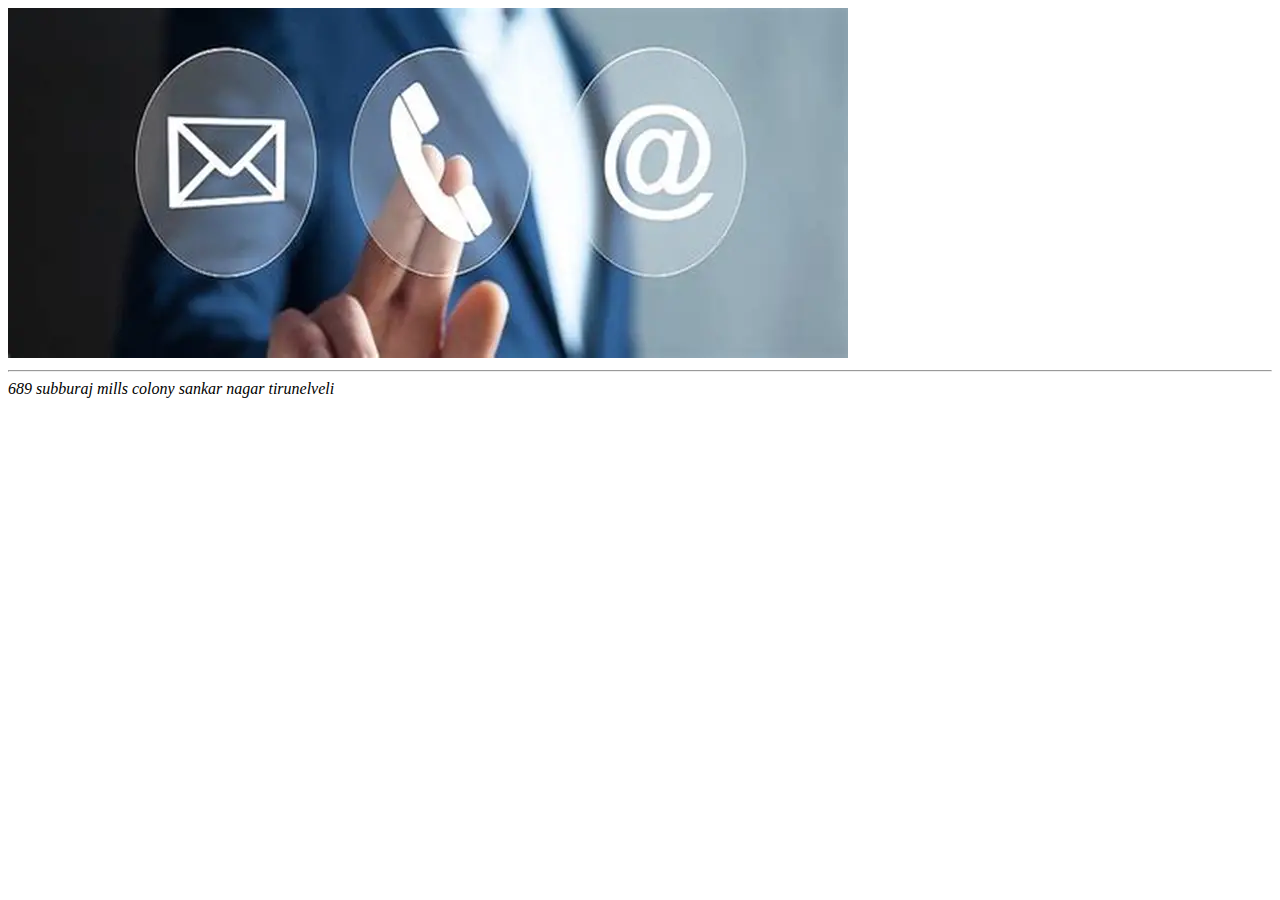
<file: contact.html>
<!DOCTYPE html>
<html lang="en">
<head>
    <meta charset="UTF-8">
    <meta name="viewport" content="width=device-width, initial-scale=1.0">
    <title>contact</title>
</head>
<body>
    <img src="./OIP.webp">
    <hr>
    <mark>
    <address> 689 subburaj mills colony sankar nagar tirunelveli</address>
    </mark>
    
</body>
</html>
</file>
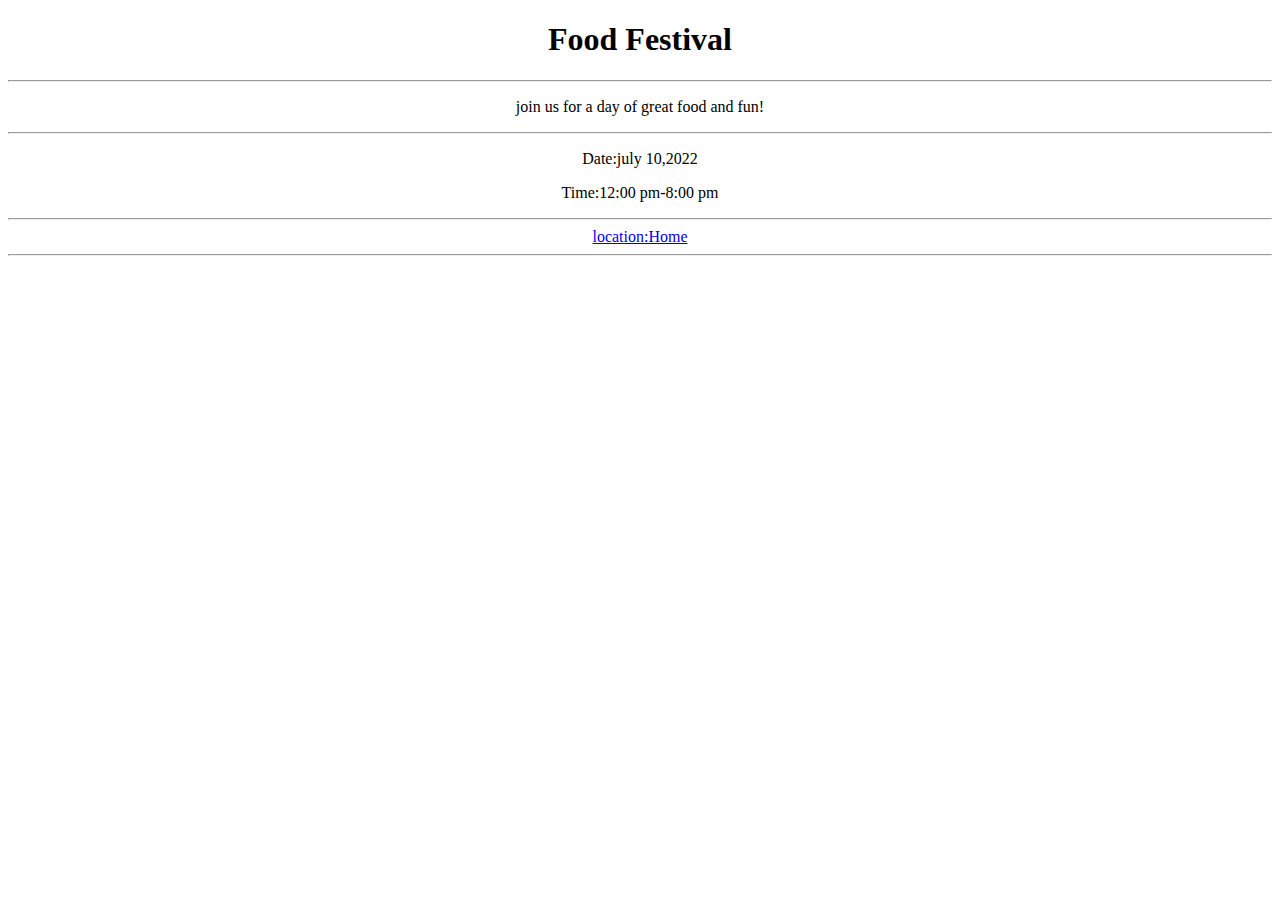
<file: food.html>
<!DOCTYPE html>
<html lang="en">
<head>
    <meta charset="UTF-8">
    <meta name="viewport" content="width=device-width, initial-scale=1.0">
    <title>food</title>
</head>
<body>

    <center>
        <h1>Food Festival</h1>
        <hr>
        <p>join us for a day of great food and fun!</p>
        <hr>
        <p>Date:july 10,2022</p>
        <p>Time:12:00 pm-8:00 pm</p>
        <hr>
        <a href="https://www.google.com/maps/place/Thalaiyuthu,+Tamil+Nadu+627357/@8.7950427,77.707699,15z/data=!3m1!4b1!4m22!1m15!4m14!1m6!1m2!1s0x3b0411625053c519:0xad791b361b359a4d!2sTirunelveli,+Tamil+Nadu!2m2!1d77.765628!2d8.715018!1m6!1m2!1s0x3a5265ea4f7d3361:0x6e61a70b6863d433!2sChennai,+Tamil+Nadu!2m2!1d80.2704622!2d13.0843007!3m5!1s0x3b0410165982859b:0x2ef5926996b18d97!8m2!3d8.795043!4d77.7179988!16s%2Fg%2F11bc6brg6h?entry=ttu&g_ep=EgoyMDI1MTIwOS4wIKXMDSoKLDEwMDc5MjA3MUgBUAM%3D" >location:Home</a>
        <hr>
    
    </center>


</body>
</html>
</file>
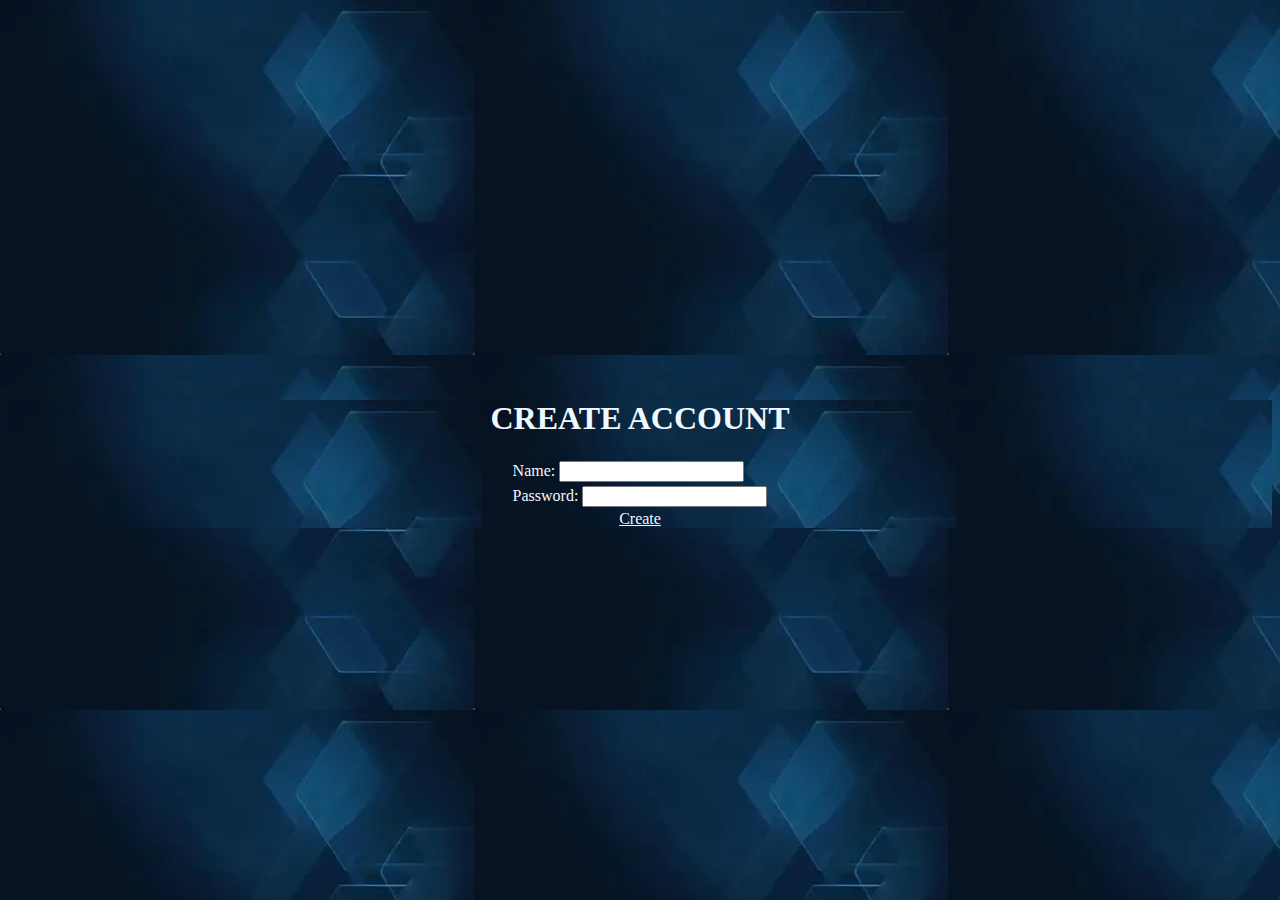
<file: login.html>
<!DOCTYPE html>
<html lang="en">
<head>
    <meta charset="UTF-8">
    <meta name="viewport" content="width=device-width, initial-scale=1.0">
    <title>register</title>
    <link rel="stylesheet" href="./login.css">
    
</head>
<body>
    <center>
        <div class="loo">
    
    <h1>CREATE ACCOUNT </h1>
    
        <form>
            <table>
                <tr>
                    <td> Name:
                        <input type="text">
                    </td>
                </tr>
                <tr>
                    <td>Password:
                        <input type="text">
                    </td>

                </tr>
                
            </table>
        </form>
        </div>
        <a href="./register.html" style="color: aliceblue;">Create</a>
    </center>
</body>
</html>
</file>
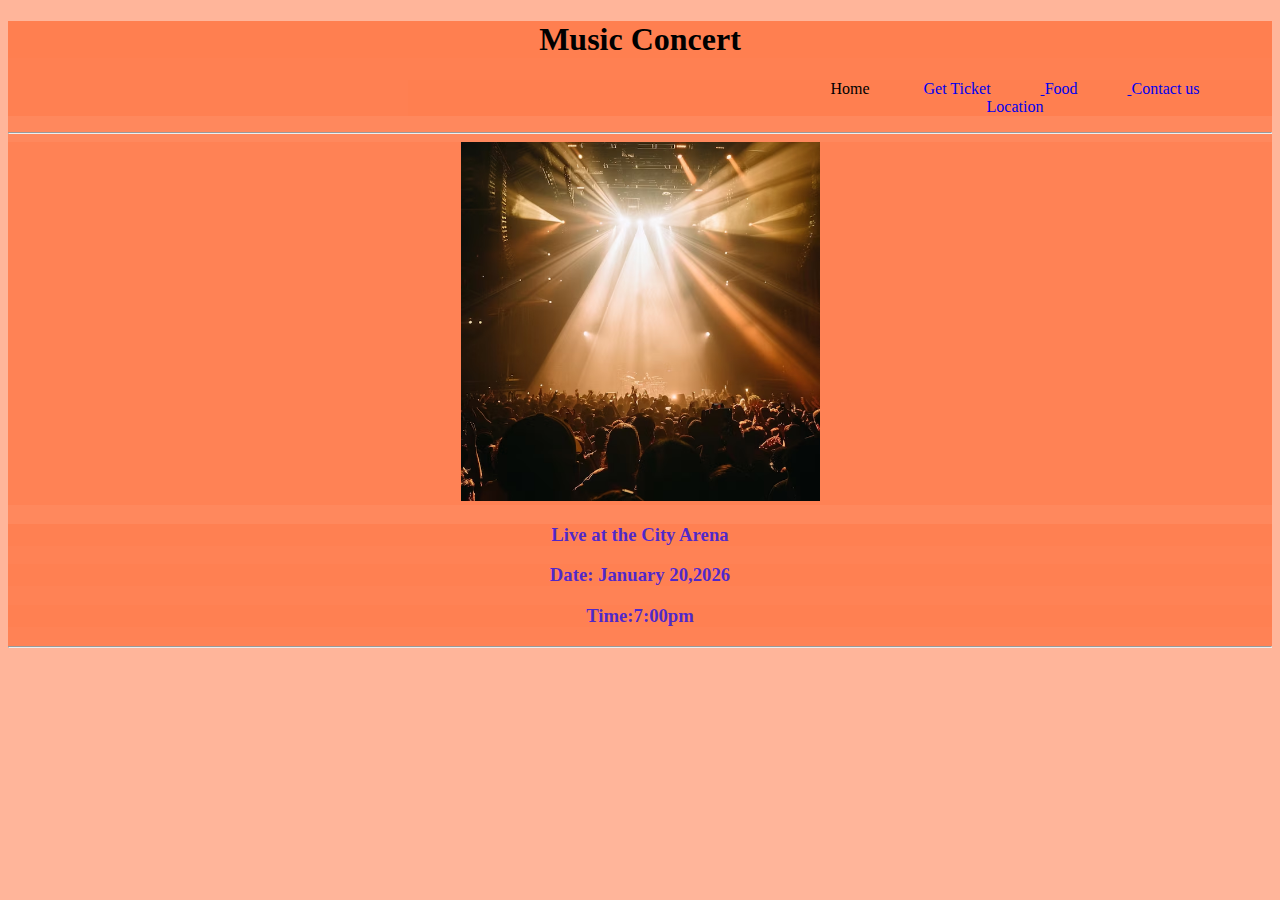
<file: music.html>
<!DOCTYPE html>
<html lang="en">
<head>
    <meta charset="UTF-8">
    <meta name="viewport" content="width=device-width, initial-scale=1.0">
    <title>concert</title>
    <link rel="stylesheet" href="./music.css">
</head>
<body>
    <center>
        <div class="con1">
   
    <nav>
         <h1>Music Concert</h1>
        <ul>
            <li>Home</li>
            <a href="https://in.bookmyshow.com/">
            
            <li >Get Ticket</li>
            </a>
            <a href="https://www.zomato.com/">
            <li>Food</li>
            </a>
            <a href="./contact.html">
            <li>Contact us</li>
        </a>
        <a href="https://www.google.com/maps/place/Thalaiyuthu,+Tamil+Nadu+627357/@8.7950427,77.707699,15z/data=!3m1!4b1!4m22!1m15!4m14!1m6!1m2!1s0x3b0411625053c519:0xad791b361b359a4d!2sTirunelveli,+Tamil+Nadu!2m2!1d77.765628!2d8.715018!1m6!1m2!1s0x3a5265ea4f7d3361:0x6e61a70b6863d433!2sChennai,+Tamil+Nadu!2m2!1d80.2704622!2d13.0843007!3m5!1s0x3b0410165982859b:0x2ef5926996b18d97!8m2!3d8.795043!4d77.7179988!16s%2Fg%2F11bc6brg6h?entry=ttu&g_ep=EgoyMDI1MTIwOS4wIKXMDSoKLDEwMDc5MjA3MUgBUAM%3D">
            <li>Location</li>
        </a>
        </ul>
    </nav>
    </div>
    <hr>
    <div class="con2">
    <img src="./music.avif" width="359px">
    </div>
    <div class="con3">
    <h3> Live at the City Arena</h3>
    <p>
        <h3>Date: January 20,2026</h3>

    </p>

<h3>Time:7:00pm</h3>    
<hr>
</div>
    </center>
    
    
    
</body>
</html>
</file>
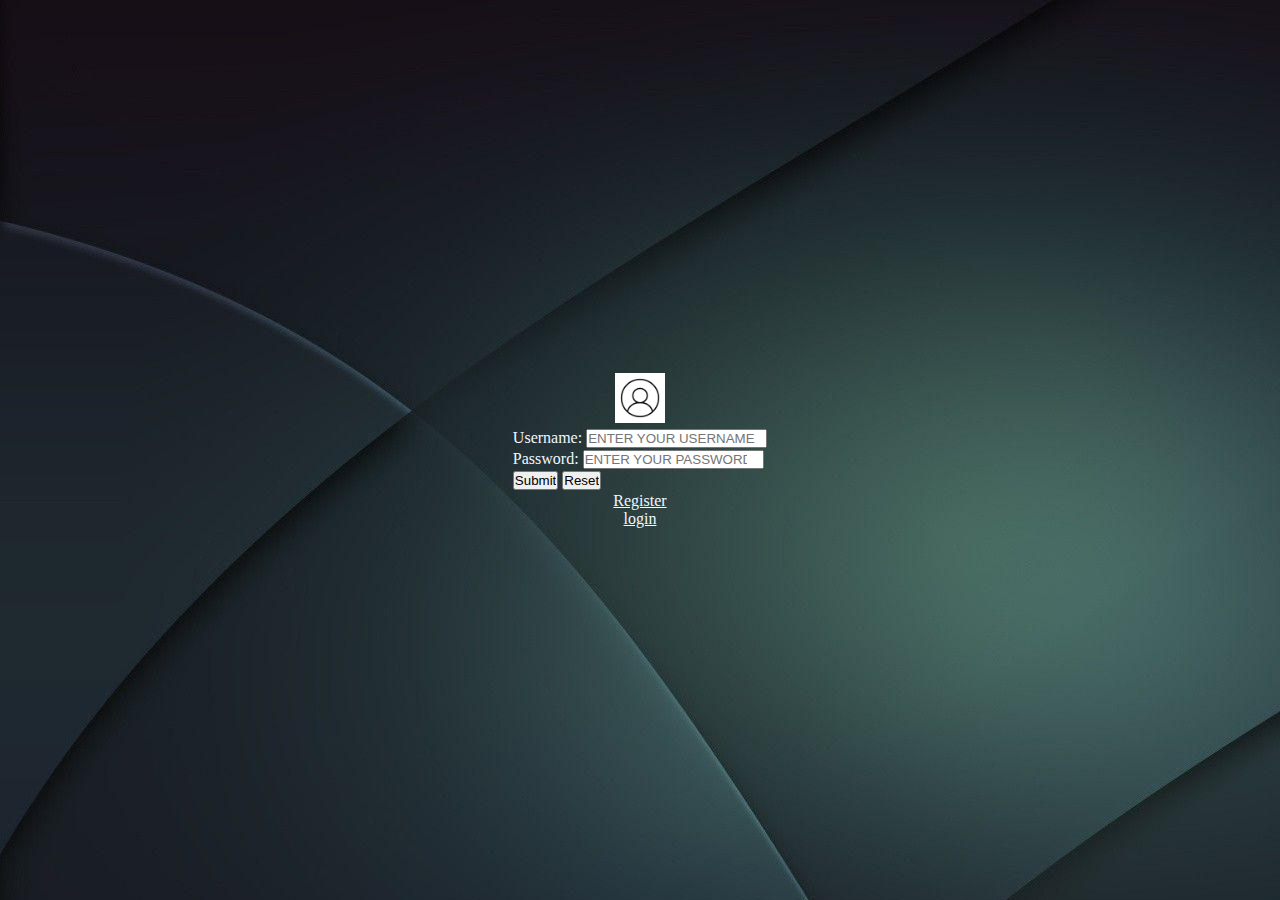
<file: register.html>
<!DOCTYPE html>
<html lang="en">
<head>
    <meta charset="UTF-8">
    <meta name="viewport" content="width=device-width, initial-scale=1.0">
    <title>login</title>
    <link rel="stylesheet" href="./register.css">
</head>
<body>
    <center>
        <img src="./profile.jpg">
        <div class="for">
    <form>
        <table>
            <tr>
                <td>Username:
                <input type="text" placeholder="ENTER YOUR USERNAME"></td>
            </tr>
            <tr>
                <td>Password:
                <input type="number" placeholder="ENTER YOUR PASSWORD"></td>
            </tr>
        
            
            <tr>
                <td>
                    <input type="submit">
                    <input type="reset">
                </td>
            </tr>
        </table>
        </div>
    </form>
</div>
    <div class="reg">
        <a href="./login.html" style="color: aliceblue;">Register</a>
    </div>
    <div class="log">
        <a href="./music.html" style="color: aliceblue;">login</a>
    </div>
    
    </center>
    
</body>
</html>
</file>
<file: login.css>
.loo{
    margin-top: 400px;
}
html,body{
    background-image: url('oo.webp');
    justify-content: center;
    align-items: center;
}
center{
    color: aliceblue;
}
</file>
<file: music.css>
*{
    background-color: rgba(255, 127, 80, 0.575);
}


.con3{
    color: rgba(0, 0, 255, 0.701);
}
li{
    display: inline-block;
    margin-right: 50px;
    
}
li:hover{
    color: aliceblue;
    cursor: pointer;
}
ul{
    padding-left: 400px;
    margin-left: 400px;
}
</file>
<file: register.css>
* {
    margin: 0;
    padding: 0;
    box-sizing: border-box;
}
img{
    width: 50px;
}

html, body {
    height: 100%;
    
}

body {
    background-image: url('back.jpg');
    display: flex;
    justify-content: center;
    align-items: center;
}

center{
    color:aliceblue;
}
</file>
